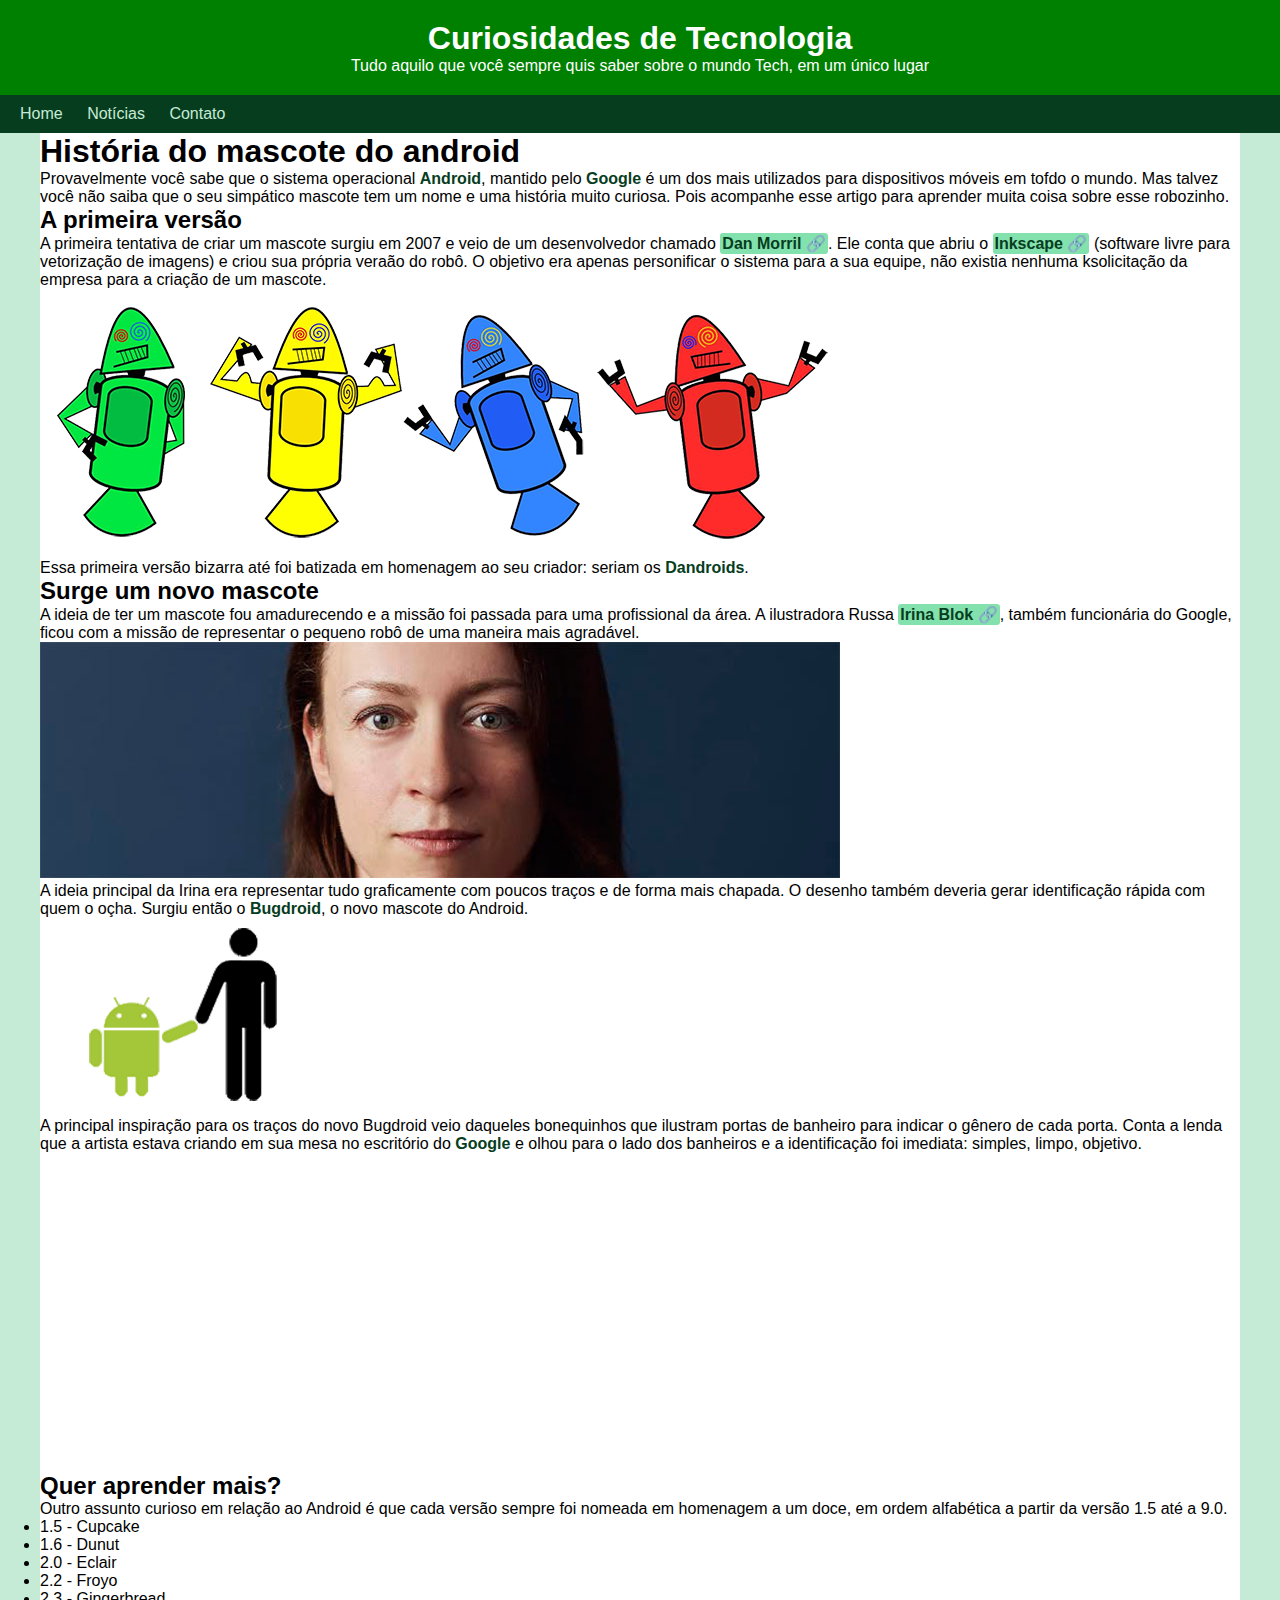
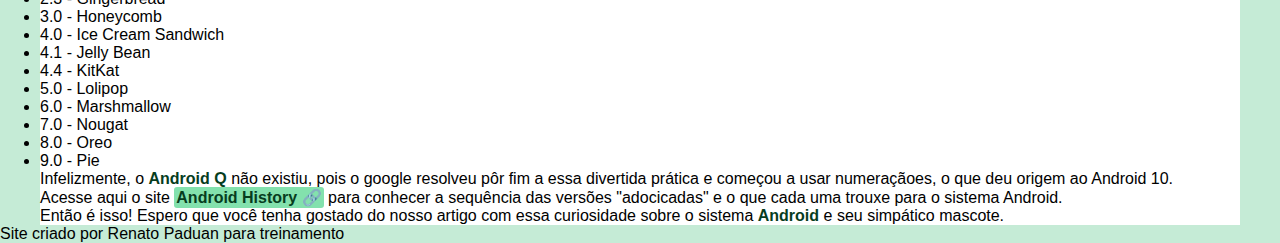
<file: meu-projeto-android/index.html>
<!DOCTYPE html>
<html lang="pt-br">
<head>
    <meta charset="UTF-8">
    <meta name="viewport" content="width=device-width, initial-scale=1.0">
    <title>Android</title>
    <link rel="shortcut icon" href="imagens/favicon.ico" type="image/x-icon">
    <link rel="stylesheet" href="style.css">
</head>
<body>
    <header>
        <h1>Curiosidades de Tecnologia</h1>
        <p>Tudo aquilo que você sempre quis saber sobre o mundo Tech, em um único lugar</p>
    </header>
    <nav>
        <a href="#">Home</a>
        <a href="#">Notícias</a>
        <a href="#">Contato</a>
    </nav>
    <main>
        <h1>História do mascote do android</h1>
        <p>Provavelmente você sabe que o sistema operacional <strong>Android</strong>, mantido pelo <strong>Google</strong> é um dos mais utilizados para dispositivos móveis em tofdo o mundo. Mas talvez você não saiba que o seu simpático mascote tem um nome e uma história muito curiosa. Pois acompanhe esse artigo para aprender muita coisa sobre esse robozinho.</p>
        <h2>A primeira versão</h2>     
        <p>A primeira tentativa de criar um mascote surgiu em 2007 e veio de um desenvolvedor chamado <a href="https://androidcommunity.com/dan-morrill-shows-us-the-android-mascot-that-almost-was-20130103/" target="_blank" class="externo"><strong>Dan Morril</strong></a>. Ele conta que abriu o <a href="https://inkscape.org/" target="_blank" class="externo"><strong>Inkscape</strong></a> (software livre para vetorização de imagens) e criou sua própria veraão do robô. O objetivo era apenas personificar o sistema para a sua equipe, não existia nenhuma ksolicitação da empresa para a criação de um mascote.</p>
        <img src="imagens/dan-droids.png" alt="Primeira versão do mascote do Android Dandroids">
        <p>Essa primeira versão bizarra até foi batizada em homenagem ao seu criador: seriam os <strong>Dandroids</strong>.</p>
        <h2>Surge um novo mascote</h2>
        <p>A ideia de ter um mascote fou amadurecendo e a missão foi passada para uma profissional da área. A ilustradora Russa <a href="https://www.irinablok.com/android" target="_blank" class="externo"><strong>Irina Blok</strong></a>, também funcionária do Google, ficou com a missão de representar o pequeno robô de uma maneira mais agradável.</p>
        <img src="imagens/irina-blok.jpg" alt="Irina Blok, criadora do mascote do Android.">
        <p>A ideia principal da Irina era representar tudo graficamente com poucos traços e de forma mais chapada. O desenho também deveria gerar identificação rápida com quem o oçha. Surgiu então o <strong>Bugdroid</strong>, o novo mascote do Android.</p>
        <img src="imagens/bugdroid.png" alt="Primeira versão do Bugdroid">
        <p>A principal inspiração para os traços do novo Bugdroid veio daqueles bonequinhos que ilustram portas de banheiro para indicar o gênero de cada porta. Conta a lenda que a artista estava criando em sua mesa no escritório do <strong>Google</strong> e olhou para o lado dos banheiros e a identificação foi imediata: simples, limpo, objetivo.</p>
        <iframe width="560" height="315" src="https://www.youtube.com/embed/l2UDgpLz20M?si=HI5zxe3ieUxEQELA" title="YouTube video player" frameborder="0" allow="accelerometer; autoplay; clipboard-write; encrypted-media; gyroscope; picture-in-picture; web-share" referrerpolicy="strict-origin-when-cross-origin" allowfullscreen></iframe>
        <article>
            <h2>Quer aprender mais?</h2>
            <p>Outro assunto curioso em relação ao Android é que cada versão sempre foi nomeada em homenagem a um doce, em ordem alfabética a partir da versão 1.5 até a 9.0.</p>
            <ul>
                <li>1.5 - Cupcake</li>
                <li>1.6 - Dunut</li>
                <li>2.0 - Eclair</li>
                <li>2.2 - Froyo</li>
                <li>2.3 - Gingerbread</li>
                <li>3.0 - Honeycomb</li>
                <li>4.0 - Ice Cream Sandwich</li>
                <li>4.1 - Jelly Bean</li>
                <li>4.4 - KitKat</li>
                <li>5.0 - Lolipop</li>
                <li>6.0 - Marshmallow</li>
                <li>7.0 - Nougat</li>
                <li>8.0 - Oreo</li>
                <li>9.0 - Pie</li>
            </ul>
            <p>Infelizmente, o <strong>Android Q</strong> não existiu, pois o google resolveu pôr fim a essa divertida prática e começou a usar numeraçãoes, o que deu origem ao Android 10.</p>
            <p>Acesse aqui o site <a href="https://www.android.com/why-android/#/donut" target="_blank" class="externo"><strong>Android History</strong></a> para conhecer a sequência das versões "adocicadas" e o que cada uma trouxe para o sistema Android.</p>
        </article>
        <p>Então é isso! Espero que você tenha gostado do nosso artigo com essa curiosidade sobre o sistema <strong>Android</strong> e seu simpático mascote.</p>
    </main>
    <footer>
        Site criado por Renato Paduan para treinamento
    </footer>
</body>
</html>
</file>
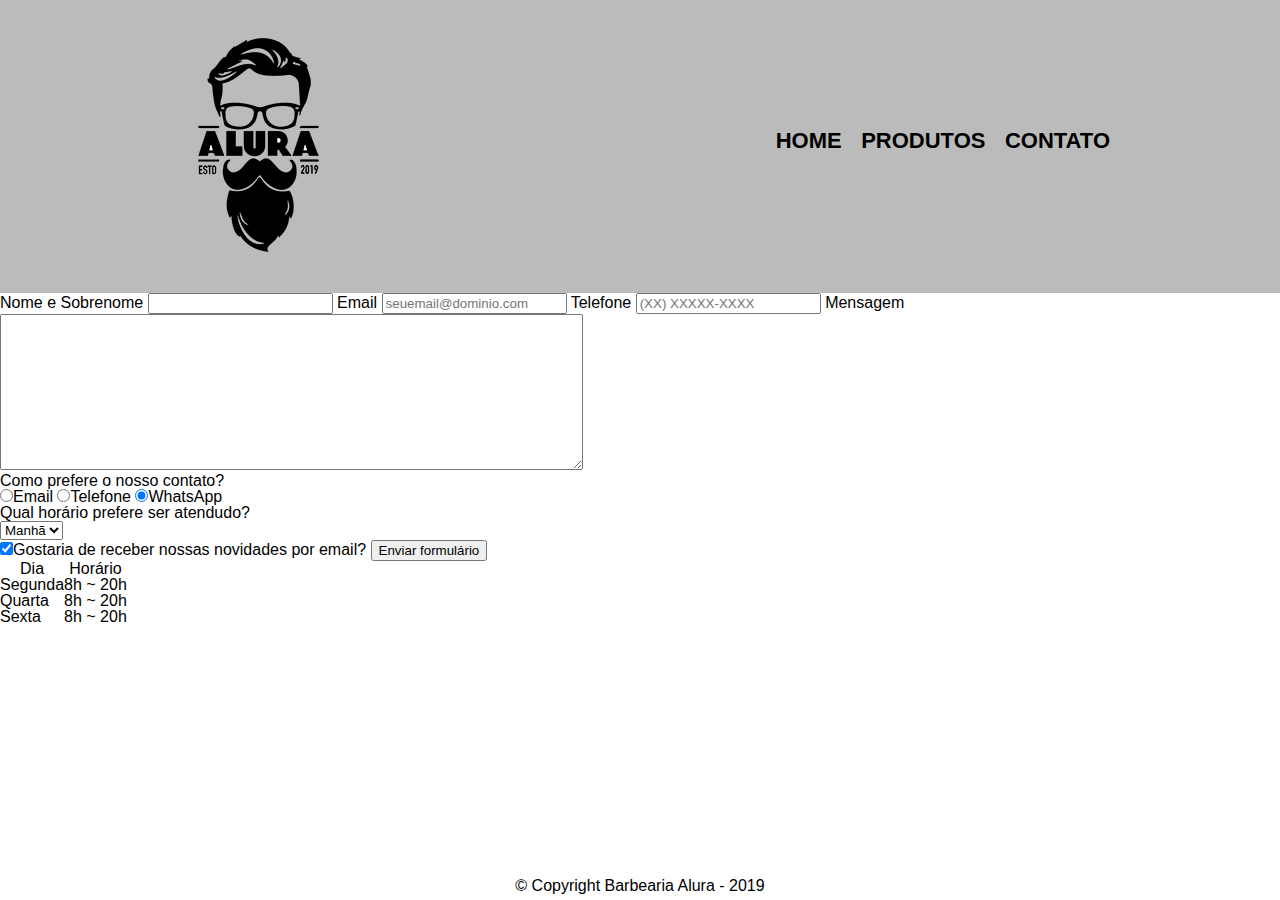
<file: barbearia-alura/contato.html>
<!DOCTYPE html>
<html lang="pt-br">
<head>
    <meta charset="UTF-8">
    <meta name="viewport" content="width=device-width, initial-scale=1.0">
    <title>Contato - Barbraria Alura</title>
    <link rel="stylesheet" href="reset.css">
    <link rel="stylesheet" href="style.css">
</head>
<body>
    <header>
        <div class="caixa">
            <h1><img src="imagem/logo.png" alt="Logo da Barbearia Alura"></h1>
            <nav>
                <ul>
                    <li><a href="index.html">Home</a></li>
                    <li><a href="produtos.html">Produtos</a></li>
                    <li><a href="contato.html">Contato</a></li>
                </ul>
            </nav>
        </div>
    </header>
    <main>
        <form>
            <label for="nomesobrenome">Nome e Sobrenome</label>
            <input type="text" id="nomesobrenome" class="input-padrao" required>
            
            <label for="email">Email</label>
            <input type="email" id="email" class="input-padrao" required placeholder="seuemail@dominio.com">
            
            <label for="telefone">Telefone</label>
            <input type="tel" id="telefone" class="input-padrao" required placeholder="(XX) XXXXX-XXXX">

            <label for="mensagem">Mensagem</label>
            <textarea cols="70" rows="10" id="mensagem" class="input-padrao" required></textarea>

            <fieldset>
                <legend>Como prefere o nosso contato?</legend>
                <label for="radio-email"><input type="radio" name="contato" value="email" id="radio-email">Email</label>
                
                <label for="radio-telefone"><input type="radio" name="contato" value="telefone" id="radio-telefone">Telefone</label>
                
                <label for="radio-whatsapp"><input type="radio" name="contato" value="WhatsApp" id="radio-whatsapp" checked>WhatsApp</label>
                
            </fieldset>

            <fieldset>
                <legend>Qual horário prefere ser atendudo?</legend>
                <select name="" id="">
                    <option value="">Manhã</option>
                    <option value="">Tarde</option>
                    <option value="">Noite</option>
                </select>
            </fieldset>

            <label class="checkbox"><input type="checkbox" checked>Gostaria de receber nossas novidades por email?</label>

            <input type="submit" value="Enviar formulário" class="enviar">
        </form>

        <table>
            <thead>
                <tr>
                    <th>Dia</th>
                    <th>Horário</th>
                </tr>
            </thead>
            <tbody>
                <tr>
                    <td>Segunda</td>
                    <td>8h ~ 20h</td>
                </tr>
                <tr>
                    <td>Quarta</td>
                    <td>8h ~ 20h</td>
                </tr>
                <tr>
                    <td>Sexta</td>
                    <td>8h ~ 20h</td>
                </tr>
            </tbody>

        </table>
    </main>
    <footer>
        <img src="imagem/logo-branco.png" alt="Logo da Barbearia Alura">
        <p class="copyright">&copy; Copyright Barbearia Alura - 2019</p>
    </footer>
</body>
</html>
</file>
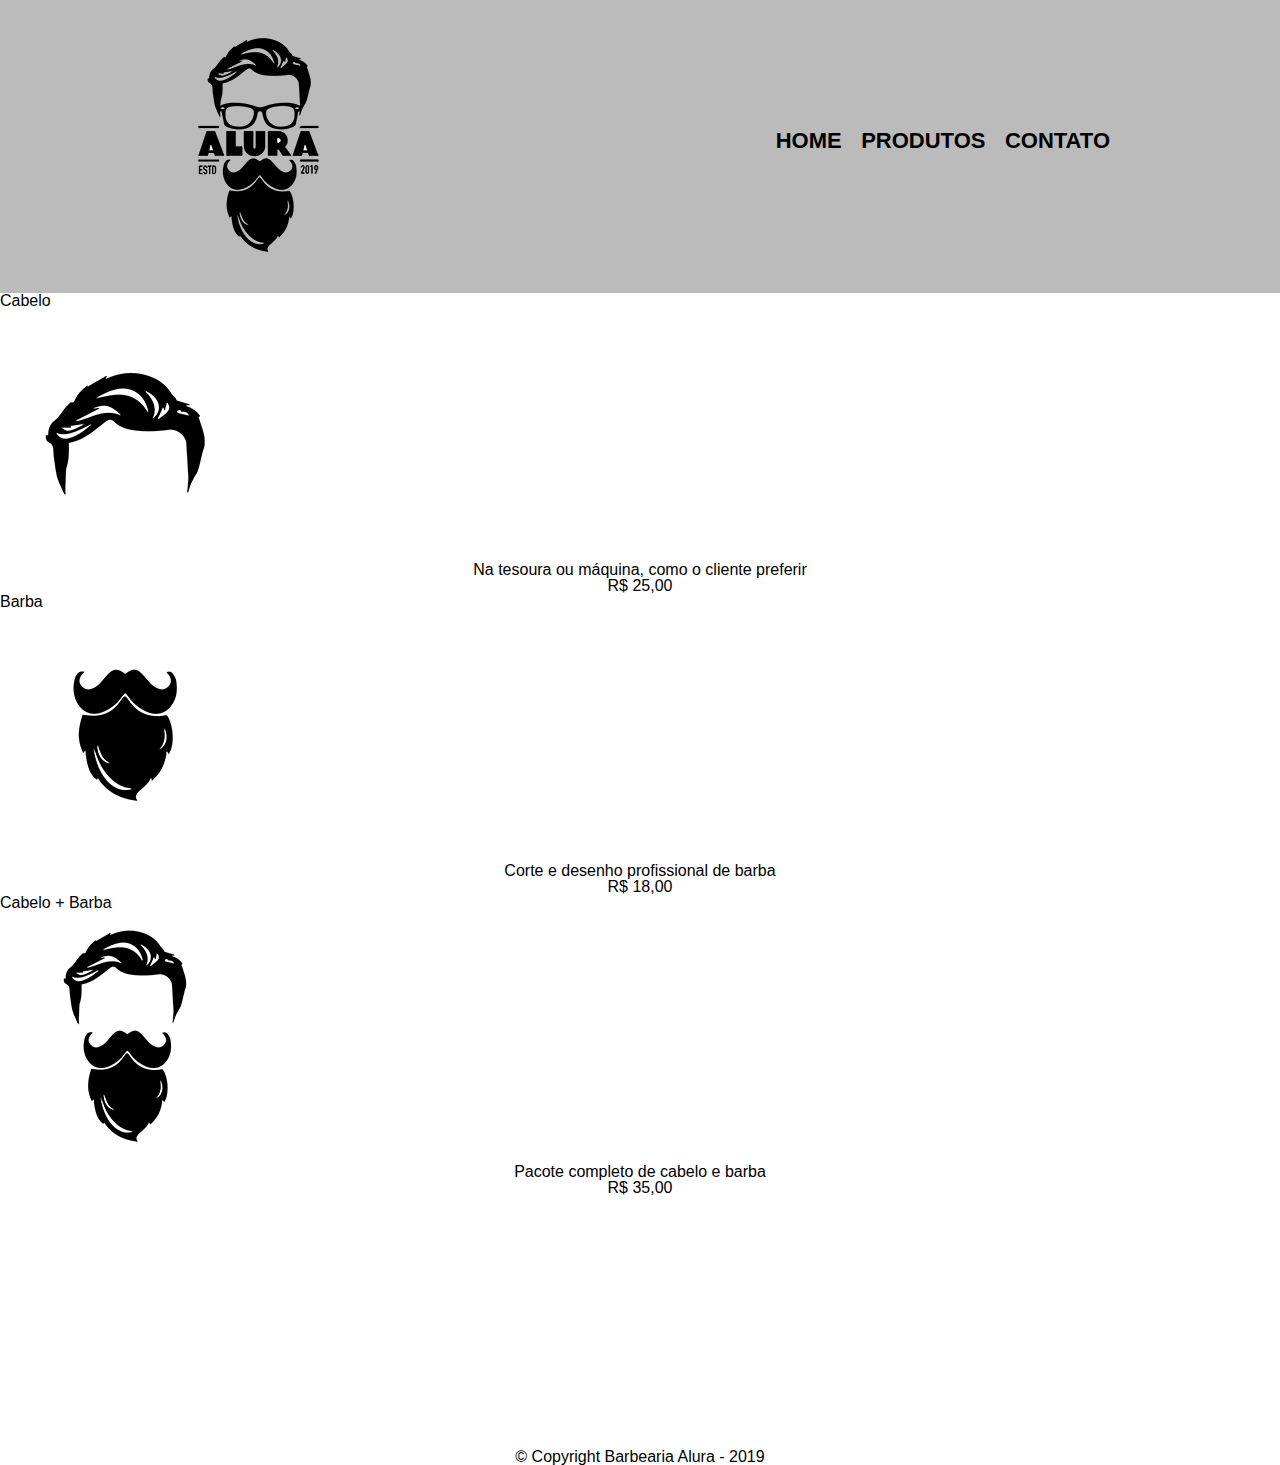
<file: barbearia-alura/produtos.html>
<!DOCTYPE html>
<html lang="pt-br">
<head>
    <meta charset="UTF-8">
    <meta name="viewport" content="width=device-width, initial-scale=1.0">
    <title>Produtos - Barbearia Alura</title>
    <link rel="stylesheet" href="reset.css">
    <link rel="stylesheet" href="style.css">
</head>
<body>
    <header>
        <div class="caixa">
            <h1><img src="imagem/logo.png" alt=""></h1>
            <nav>
                <ul>
                    <li><a href="index.html">Home</a></li>
                    <li><a href="produtos.html">Produtos</a></li>
                    <li><a href="contato.html">Contato</a></li>
                </ul>
            </nav>
        </div>
    </header>
    <main>
        <ul class="produtos">
            <li>
                <h2>Cabelo</h2>
                <img src="imagem/cabelo.jpg" alt="">
                <p class="produto-descricao">Na tesoura ou máquina, como o cliente preferir</p>
                <p class="produto-preco">R$ 25,00</p>
            </li>
            <li>
                <h2>Barba</h2>
                <img src="imagem/barba.jpg" alt="">
                <p class="produto-descricao">Corte e desenho profissional de barba</p>
                <p class="produto-preco">R$ 18,00</p>
            </li>
            <li>
                <h2>Cabelo + Barba</h2>
                <img src="imagem/cabelo+barba.jpg" alt="">
                <p class="produto-descricao">Pacote completo de cabelo e barba</p>
                <p class="produto-preco">R$ 35,00</p>
            </li>
        </ul>
    </main>
    <footer>
        <img src="imagem/logo-branco.png" alt="">
        <p class="copyright">&copy; Copyright Barbearia Alura - 2019</p>
    </footer>
</body>
</html>
</file>
<file: meu-projeto-android/style.css>
@charset "UTF-8";

* {
    margin: 0;
    padding: 0;
    box-sizing: border-box;
}

:root {
--cor0:#c5ebd6;
--cor1:#83e1ad;
--cor2:#3ddc84;
--cor3:#2fa866;
--cor4:#1a5c35;
--cor5:#063d1e;

--fonte-padrao: Arial, Verdana, Helvetica, sans-serif;
--fonte-destaque: 'Bebas Neue', cursive;
--fonte-android: 'Android', cursive;
}

body {
    font-family: Arial, Helvetica, sans-serif;
    background-color: var(--cor0);
}

header {
    background-color: green;
    color: white;
    text-align: center;
    padding: 20px;
}

nav {
    background-color: var(--cor5);
    padding: 10px;
}

nav > a {
    color: var(--cor0);
    text-decoration: none;
    padding: 10px;
    transition: .5s;
}

nav > a:hover {
    color: var(--cor5);
    background-color: var(--cor1);
    padding: 10px;
    border-radius: 5px;
    text-decoration: none;
}

a.externo {
    text-decoration: none;
    background-color: var(--cor1);
    color: var(--cor5);
    border-radius: 3px;
    padding: 2px;
}

a:hover {
    text-decoration: underline;
}

a.externo::after {
    content: '\00A0\1F517';
}

strong {
    color: var(--cor5);
}

main {
    width: 1200px;
    margin: auto;
    background-color: white;
}
</file>
<file: barbearia-alura/style.css>
* {
    margin: 0;
    box-sizing: border-box;
}
body {
    font-family: Arial, Helvetica, sans-serif;
}

header {
    background-color: #bbbbbb;
    padding: 20px 0;
}

.caixa {
    position: relative;
    width: 940px;
    margin: 0 auto;
}

nav {
    position: absolute;
    top: 110px;
    right: 0;
}

nav li {
    display: inline;
    margin: 0 0 0 15px;
}

nav a {
    text-transform: uppercase;
    color: #000000;
    font-weight: bold;
    font-size: 22px;
    text-decoration: none;
}

nav a:hover {
    text-decoration: underline;
    color: #c78c19;
}


#banner {
    margin: 0 auto;
    width: 100%;
    padding: 50px;
}

.principal {
    background-color: #cccccc;
    padding: 50px;
}

.titulo-principal {
    padding-left: 20px;
}

.titulo-centralizado {
    text-align: center;
}

p {
    text-align: center;
}

p#missao {
    font-size: 20px;
}

strong#cor {
    color: #ff0000;
}

.itens {
    font-style: italic;
}

.beneficios {
    background-color: #ffffff;
    padding: 20px;
}

ul.beneficios {
    display: inline-block;
    vertical-align: top;
    width: 20%;
    margin-right: 15%;
}

.imagembeneficios {
    width: 50%;
}
</file>
